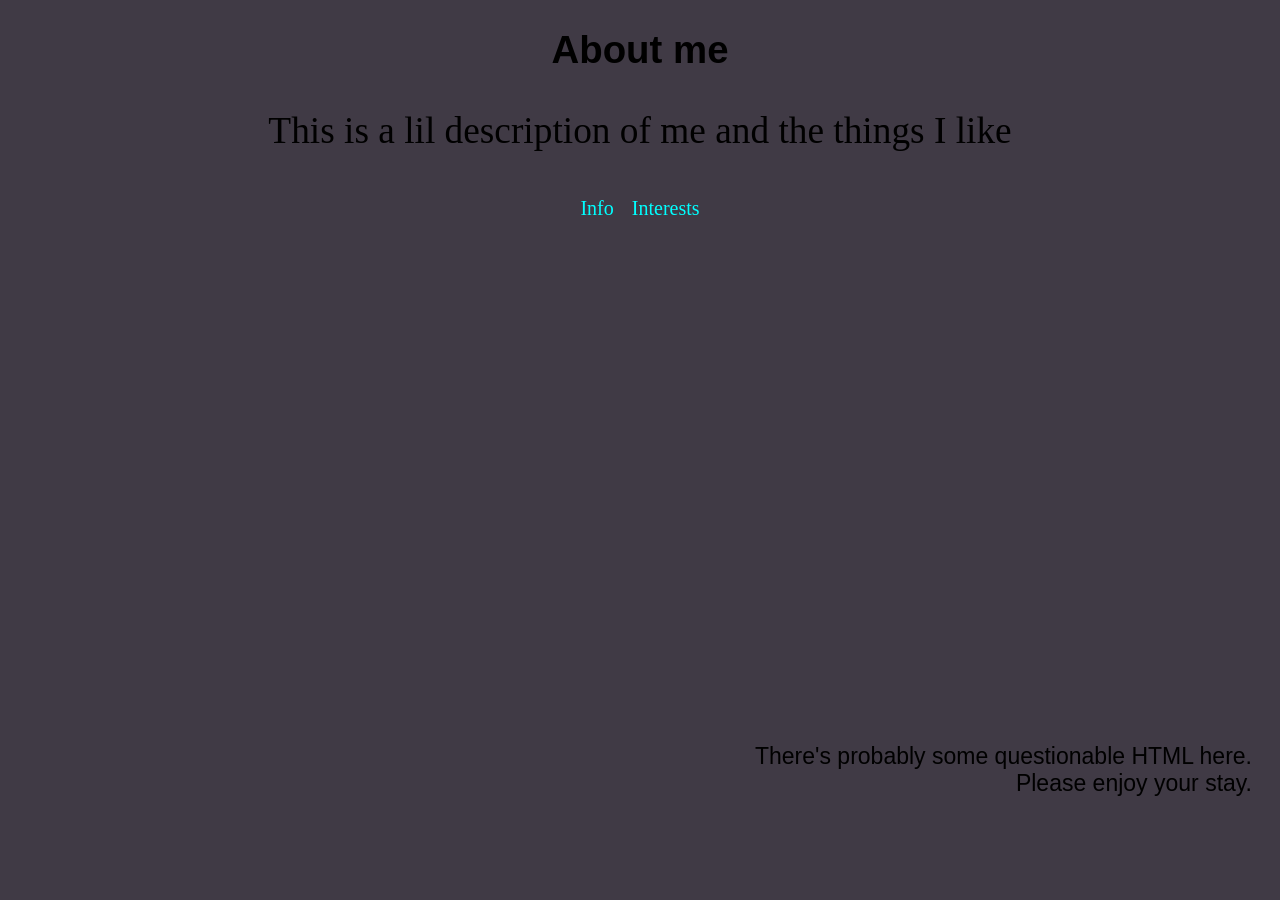
<file: index.html>
<!DOCTYPE html>
<html>
     <head>
          <meta name="viewport" content="width=device-width, initial-scale=1.0">
          <title>About me</title>
          <link rel="stylesheet" href="style.css">
     </head>
     <body>
          <h1 class="page-title">About me</h1>
          <p class="page-description" ><sub>This is a lil description of me and the things I like</sub></p>
          <div class="navigation-bar">
               <a href="info/info.html">Info</a>
               <a href="inter/interests.html" >Interests</a>
          </div>
          <div class="note">
               <p>
                    There's probably some questionable HTML here.<br>
                    Please enjoy your stay.
               </p>
          </div>
     </body>
</html>
</file>
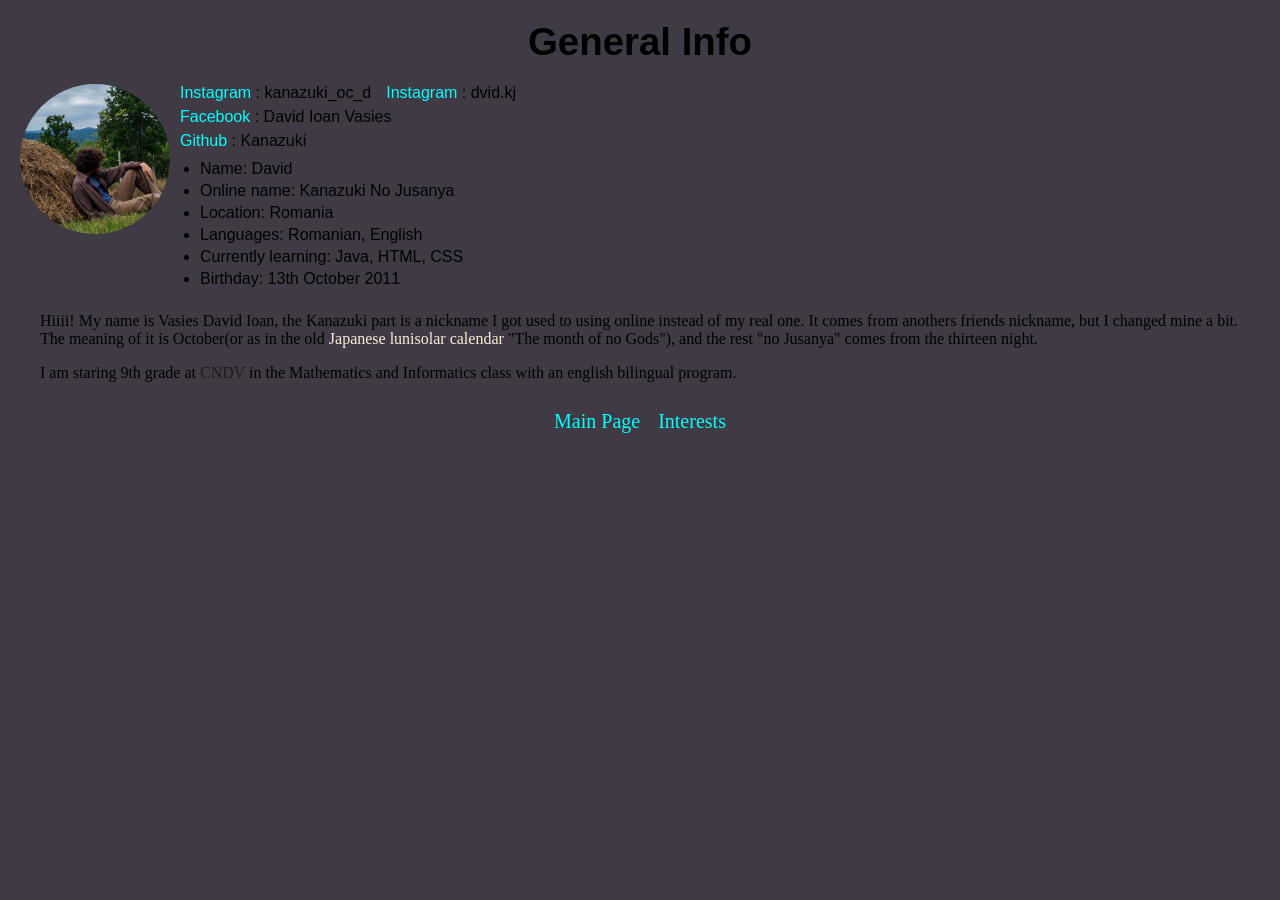
<file: info/info.html>
<!DOCTYPE html>
<html>
     <head>
          <meta name="viewport" content="width=device-width, initial-scale=1.0">
          <title>About me - GI</title>
          <link rel="stylesheet" href="style.css">
     </head>
     <body>
          <h1 class="page-title">General Info</h1>
          <div class="info-header">
               <img class="profile-photo" src="info-photo2.jpg" alt="Photo of me">
               <div class="profile-details">
                    <div class="social-row">
                         <span><a class="link" href="https://www.instagram.com/kanazuki_oc_d/" target="_blank">Instagram</a> : kanazuki_oc_d</span>
                         <span><a class="link" href="https://www.instagram.com/dvid.kj/" target="_blank">Instagram</a> : dvid.kj</span>
                    </div>
                    <div><a class="link" href="https://www.facebook.com/davidioan.vasies.10" target="_blank">Facebook</a><span> : David Ioan Vasies</span></div>
                    <div><a class="link" href="https://github.com/Kanazuki" target="_blank">Github</a><span> : Kanazuki</span></div>
                    <ul class="info-list">
                         <li> Name: David </li>
                         <li> Online name: Kanazuki No Jusanya </li>
                         <li> Location: Romania </li>
                         <li> Languages: Romanian, English </li>
                         <li> Currently learning: Java, HTML, CSS</li>
                         <li> Birthday: 13th October 2011</li>
                    </ul>
               </div>
          </div>
          <div class="about-text">
               <p>
                    Hiiii! My name is Vasies David Ioan, the Kanazuki part is a nickname I got used to using online instead of my real one. It comes from anothers friends nickname, but I changed mine a bit. The meaning of it is October(or as in the old <a href="https://en.wikipedia.org/wiki/Japanese_calendar#mwBek" target="_blank" style="color: antiquewhite; text-decoration: none;">Japanese lunisolar calendar</a> "The month of no Gods"), and the rest "no Jusanya" comes from the thirteen night.</p>
               <p>
                    I am staring 9th grade at <abbr class="abbreviation" title="National Dragoș Vodă College">CNDV</abbr> in the Mathematics and Informatics class with an english bilingual program.
               </p>
          </div>
          <div class="navigation-bar">
               <a href="../index.html">Main Page</a>
               <a href="../inter/interests.html">Interests</a>
          </div>
     </body>
</html>
</file>
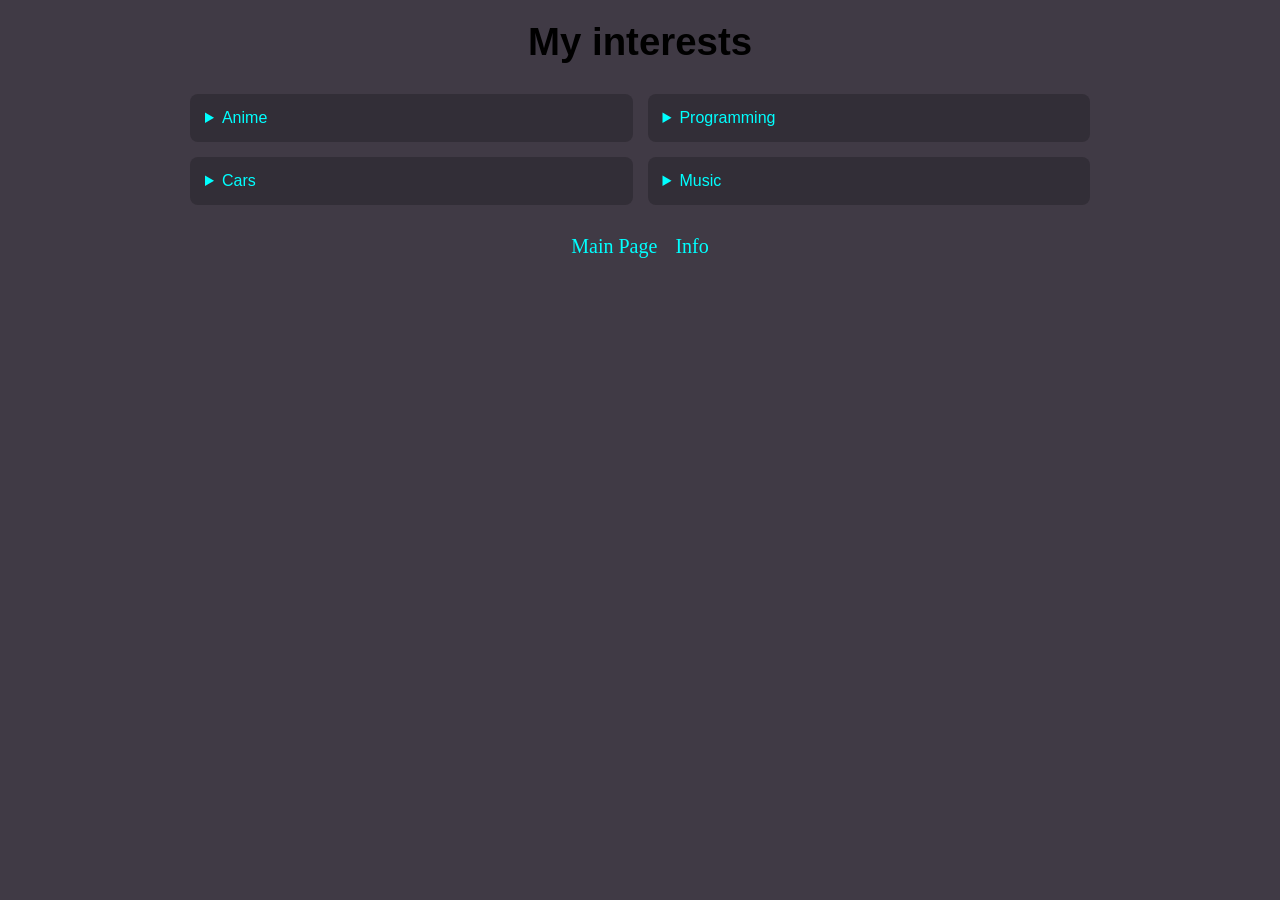
<file: inter/interests.html>
<!DOCTYPE html>
<html>
     <head>
          <meta name="viewport" content="width=device-width, initial-scale=1.0">
          <title>About me - Int</title>
          <link rel="stylesheet" href="style.css">
     </head>
     <body>
          <h1 class="page-title">My interests</h1>
          <div class="drop-down-row">
               <details>
                    <summary>Anime</summary>
                    <div class="details-content">
                         <p>
                              I watch quite a bit of anime. Some of my favorites are...
                         </p>
                    </div>
               </details>

               <details>
                    <summary>Programming</summary>
                    <div class="details-content">
                         <p>
                              I'm currently learning Java, HTML, CSS and JavaScript.
                         </p>
                    </div>
               </details>

               <details>
                    <summary>Cars</summary>
                    <div class="details-content">
                         <p>
                              I like Japanese cars, especially older sports cars.
                         </p>
                    </div>
               </details>

               <details>
                    <summary>Music</summary>
                    <div class="details-content">
                         <p>
                              I listen to a lot of alternative, indie and chill music.
                         </p>
                    </div>
               </details>
          </div>
          <div class="navigation-bar">
               <a href="../index.html">Main Page</a>
               <a href="../info/info.html">Info</a>
          </div>
     </body>
</html>
</file>
<file: style.css>
body{
     background-color: rgb(64, 58, 69);
     padding: 20px;
     font-family: Arial, Helvetica, sans-serif;
}

.page-title{
     text-align: center;
     margin: 0 0 20px;
     font-size: clamp(1.8rem, 3vw, 2.8rem);
}

.page-description{
     text-align: center;
     margin-top: 0%;
     font-family: cursive;
     font-size: clamp(1rem, 4vw, 2.8rem);
}

.navigation-bar {
     margin-top: 12px;
     display: flex;
     flex-wrap: wrap;
     justify-content: center;
     gap: clamp(8px, 2vw, 18px);
     font-family: cursive;
}

.navigation-bar a {
     color: aqua;
     text-decoration: none;
     font-size: clamp(12px, 2.7vw, 20px);
     transition: 0.2s;
}

.navigation-bar a:hover{
     color: rgb(153, 255, 255);
     font-size: clamp(12px, 3vw, 23px);
}

/*
.navigation-bar{
     margin-top: 12px;
     display: flex;
     flex-wrap: wrap;
     justify-content: center;
     gap: clamp(8px, 2vw, 18px);
     font-family: cursive;
}

.navigation-bar a{
     color: aqua;
     text-decoration: none;
     font-size: clamp(12px, 2vw, 20px);
     transition: 0.2s;
}
.navigation-bar a:hover{
     color: rgb(153, 255, 255);
     font-size: clamp(12px, 2.5vw, 23px);
}
*/
.note{
     margin-top: 500px;
     display: flex;
     flex-direction: row-reverse;
     text-align: right;
     font-size: clamp(12px, 2vw, 23px);
}

@media (max-width: 600px) {
     body {
          padding: 14px;
     }
}
</file>
<file: info/style.css>
body {
    background-color: rgb(64, 58, 69);
    color: #000000;
    margin: 0;
    padding: 20px;
    font-family: Arial, Helvetica, sans-serif;
}

.page-title {
    text-align: center;
    margin: 0 0 20px;
    font-size: clamp(1.8rem, 3vw, 2.8rem);
}

.info-header {
    display: flex;
    align-items: flex-start;
    gap: 10px;
    flex-wrap: wrap;
}

.profile-photo {
    border-radius: 75px;
    width: 150px;
    height: 150px;
}
.profile-photo:hover{
    animation: spin 1.5s linear infinite;
}
@keyframes spin {
    from {
        transform: rotate(0deg);
    }

    to {
        transform: rotate(360deg);
    }
}

.profile-details {
    display: flex;
    flex-direction: column;
    gap: 6px;
    max-width: 100%;
}

.social-row {
    display: flex;
    flex-wrap: wrap;
    gap: 15px;
    margin: 0;
}

.link {
    color: aqua;
    text-decoration: none;
    transition: 0.2s;
}
.link:hover{
    color: rgb(153, 255, 255);
    /*font-size: clamp(12px, 2.6vw, 23px);*/
}

.info-list {
    margin: 0;
    padding-left: 20px;
}

.info-list li {
    margin: 4px 0;
}

.about-text {
    margin: 20px 20px 0;
    display: flex;
    flex-wrap: wrap;
    font-family: cursive;
}

.about-text p {
    margin: 0 0 1em;
}

.abbreviation{
    text-decoration: none;
    color:rgb(29, 26, 31);
}

.navigation-bar {
    margin-top: 12px;
    display: flex;
    flex-wrap: wrap;
    justify-content: center;
    gap: clamp(8px, 2vw, 18px);
    font-family: cursive;
}

.navigation-bar a {
    color: aqua;
    text-decoration: none;
    font-size: clamp(12px, 2.7vw, 20px);
    transition: 0.2s;
}
.navigation-bar a:hover{
    color: rgb(153, 255, 255);
    font-size: clamp(12px, 3vw, 23px);
}

@media (max-width: 600px) {
    body {
        padding: 14px;
    }

    .info-header {
        flex-direction: column;
        align-items: center;
    }

    .profile-details {
        align-items: center;
        text-align: center;
        width: 100%;
    }

    .social-row {
        flex-direction: column;
        align-items: center;
        justify-content: center;
        gap: 8px;
    }

    .social-row span {
        display: inline-block;
    }

    .info-list{
        text-align: left;
    }

    .about-text,
    .interests-link {
        margin-left: 10px;
        margin-right: 10px;
    }

    .profile-photo {
        width: min(35vw, 150px);
        height: min(35vw, 150px);
    }
}
</file>
<file: inter/style.css>
body {
     background-color: rgb(64, 58, 69);
     color: #000000;
     margin: 0;
     padding: 20px;
     font-family: Arial, Helvetica, sans-serif;
}

.page-title {
     text-align: center;
     margin: 0 0 20px;
     font-size: clamp(1.8rem, 3vw, 2.8rem);
}

.drop-down-row {
     display: grid;
     grid-template-columns: repeat(2, 1fr);
     gap: 15px;
     max-width: 900px;
     margin: 30px auto;
     
}

.drop-down-row details {
     background-color: rgb(50, 46, 55);
     padding: 15px;
     border-radius: 8px;
}

.drop-down-row summary {
     color: aqua;
     font-size: clamp(1.8rem, 1.5s, 2rem);
     cursor: pointer;
}

.navigation-bar {
     margin-top: 12px;
     display: flex;
     flex-wrap: wrap;
     justify-content: center;
     gap: clamp(8px, 2vw, 18px);
     font-family: cursive;
}

.navigation-bar a {
     color: aqua;
     text-decoration: none;
     font-size: clamp(12px, 2.7vw, 20px);
     transition: 0.2s;
}

.navigation-bar a:hover{
     color: rgb(153, 255, 255);
     font-size: clamp(12px, 3vw, 23px);
}

@media (max-width: 600px) {
     .drop-down-row {
     grid-template-columns: 1fr;
     }
}
</file>
